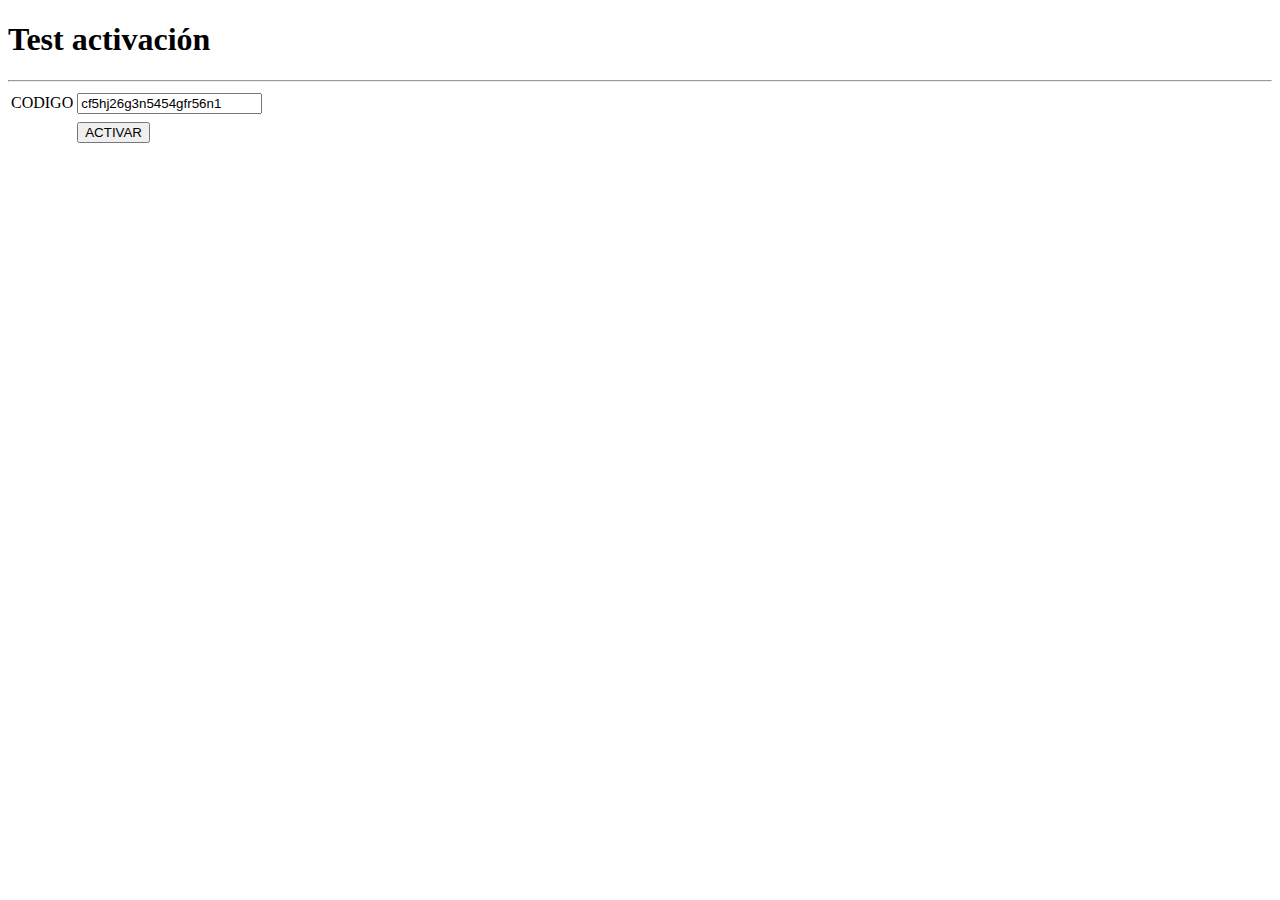
<file: WebContent/pages/test_activacion.html>
<!DOCTYPE html>
<html>
	<head>
		<meta charset="ISO-8859-1">
		<title>Test activacion</title>
	</head>
	<body>
		<h1>Test activaci�n</h1>
		<hr>
		<form action="http://localhost:8080/SAT/pages/activacion/activacion.xhtml" method="get">
			<table>
				<tr>
					<td>CODIGO</td>
					<td><input type="text" name="x" value="cf5hj26g3n5454gfr56n1" placeholder="Ingrese un ID de usuario"></td>
				</tr>
				<tr>
					<td></td>
					<td></td>
				</tr>
				<tr>
					<td></td>
					<td><input type="submit" value="ACTIVAR"></td>
				</tr>		
			</table>
		</form>
	</body>
</html>
</file>
